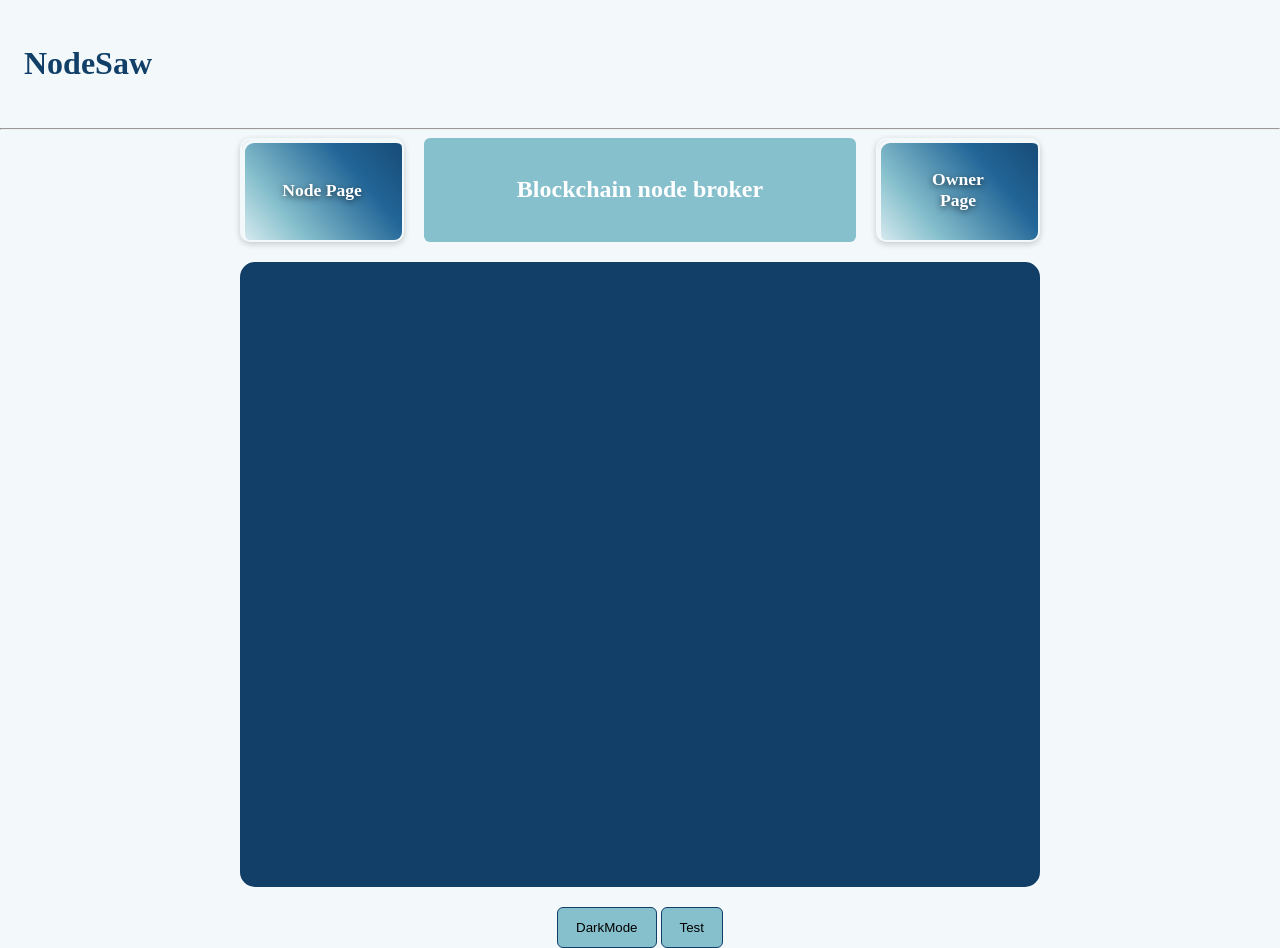
<file: index.html>
<!DOCTYPE html>
<html lang="en">
<head>
    <meta charset="UTF-8">
    <meta name="viewport" content="width=device-width, initial-scale=1.0">
    <title>NodeSaw</title>
    <link rel="stylesheet" href="styles.css">
</head>

<body>

    <header>
        <h1 class="title"> NodeSaw </h1>
    </header>
    <hr class="dotted-divider">
    <main>
        <div >
            <nav class="nav-buttons">
                <a class = "nav-button" href="node_page.html" >    
                    <img class= "logo" src="images/logo basic.png" alt="node page">
                    <span class="nav-button-label">Node Page</span>
                </a>

                <h2 class = "middle-text">Blockchain node broker</h2>

                <a href="owner_page.html" class = "nav-button"> 
                    <img class= "logo" src="images/logo basic.png" alt="node page">
                    <span class="nav-button-label">Owner Page</span>
                </a>
            </nav>
        </div>
        <div class="container">
            <div class="content"></div>
        </div>

        <div class="controls">
            <button id="DarkMode_Button">  DarkMode </button>
            <button id="TestButton">  Test </button>
        </div>
    </main>








    <script src="script.js"></script>
</body>
</html>
</file>
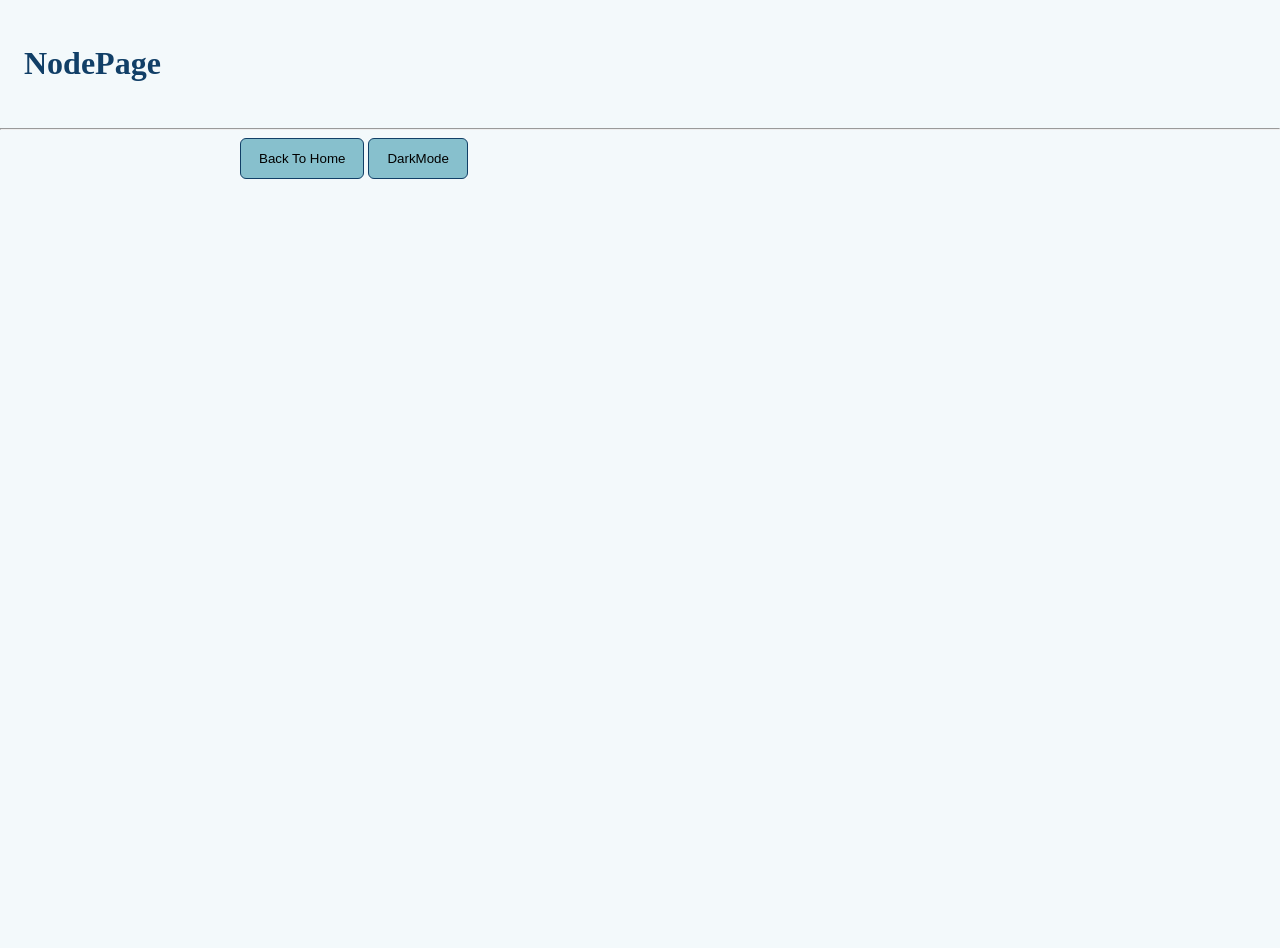
<file: node_page.html>
<!DOCTYPE html>
<html lang= "en">
<head>
    <meta charset = "UTF-8">
    <meta name="viewport" content="device-width, initial-scale=1.0">
    <title>NodePage</title>
    <link rel="stylesheet" href="styles.css">
</head>

<body>
    <h1 class="title">NodePage</h1>
    <hr class="dotted-divider">
    <main>
        <div class="buttons">
            <button>Back To Home</button>
            <button id="DarkMode_Button">  DarkMode </button>
        </div>
    </main>

    <script src="script.js"></script>
</body>
</html>
</file>
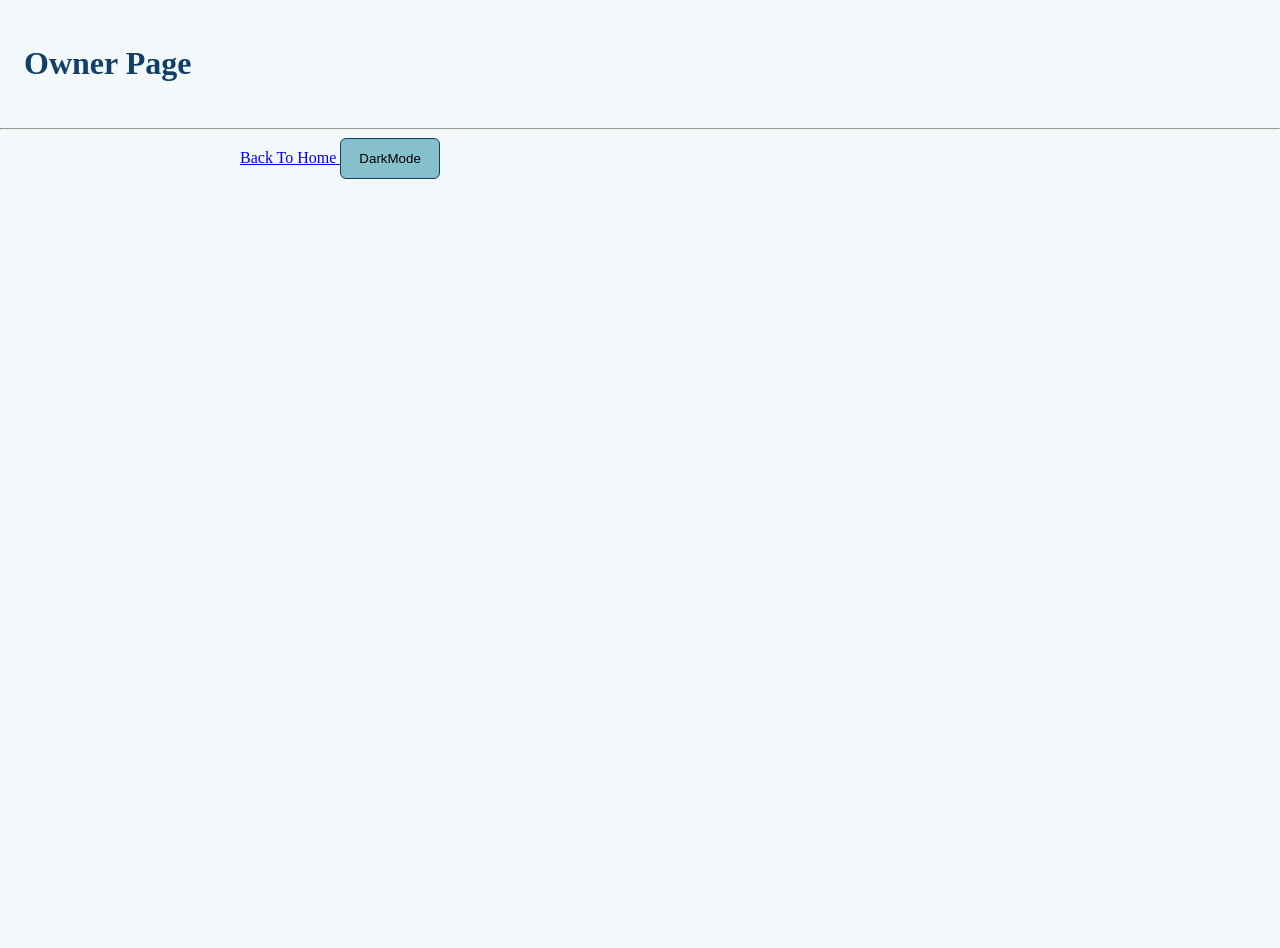
<file: owner_page.html>
<!DOCTYPE html>
<html lang= "en">
<head>
    <meta charset = "UTF-8">
    <meta name="viewport" content="device-width, initial-scale=1.0">
    <title>Owner Page</title>
    <link rel="stylesheet" href="styles.css">
</head>

<body>
    <h1 class="title">Owner Page</h1>
    <hr class="dotted-divider">
    <main>
        <div class="buttons">
            <a href="index.html" class = "button"> Back To Home </a>
            <button id="DarkMode_Button">  DarkMode </button>
        </div>
    </main>

    <script src="script.js"></script>
</body>
</html>
</file>
<file: styles.css>
:root{
    --background: #F3F9FB;
    --text: black;
    --primary: #87C0CD; 
    --highlight: #113F67;
    --neutral: #226597;
}

html, body{
    background-color: var(--background);
    color: var(--text);
    height: 100%;
    margin: 0;
}

.dark-mode{
    --background: black;
    --text: white;
    --primary: #60a5fa;
    --highlight:#87C0CD;
}

.title{
    display: flex;
    justify-self: center;
    align-items: center;

    padding: 24px;
    color: var(--highlight);
}

main{
    display: flex;
    flex-direction: column;
    justify-self: center;
    gap: 20px;

    width: min(90%,800px);
    margin: 0 auto;
    height: 90%;
}

h1{
    display: flex;
    justify-self: center;
}

h2{
    margin: 0;
    padding: 12px;
    text-align: center;
    
    background-color: var(--primary);
    border-radius: 6px;
}
.links{
    display: flex;
    flex-direction: column;
    gap: 10px;
    padding: 20px;

    background-color: white;
    border-radius: 6px;

    align-items: center;
}


.links a:hover{
    border-color: var(--highlight);
    border-radius: 5px;
}

.controls{
    align-self: center;
}

.container{
    display: flex;
    flex-grow: 1;
    flex-direction: row;
    align-items: center;
    justify-content: center;
    
    gap: 30px;
    padding: 20px;
    border: 3px;
    border-radius: 15px;
    
    background-color: var(--highlight);

}

.middle-text{
    flex:1;
    align-content: center;
    color:white;
}

.content{
    display: flex;
    flex-basis: 60%;
    flex-direction: row;
}

.logo{
    border-radius: 12px;
    border: 3px solid transparent;
    box-shadow: 0 4px 12px rgba(0,0,0,.2);
    transition: transform 0.6s ease;
    width: 150px;
    height:100px;
}

.logo.spin {
    transform: rotate(360deg);
}

.logo:hover{
    border-color:var(--highlight);
}

button {
    align-self: flex-start;

    padding: 12px 18px;
    background-color: var(--primary);
    border: 1px solid var(--highlight);
    border-radius: 6px;
    cursor: pointer;
}

.nav-buttons{
    display: flex;
    gap: 20px;
}

.nav-button {
    position: relative;
    display: inline-block;
    justify-content: space-evenly;

    width: 160px;
    height: 100px;
    overflow: hidden;
    text-decoration: none;

    border: 2px solid transparent;
    border-radius: 10px;
    box-shadow: 0 2px 6px rgba(0, 0, 0, 0.2);

}

.nav-button:hover {
    border-color: var(--highlight);
}

.logo {
    display: block;
    width: 100%;
    height: 100%;
    object-fit: cover;
}

.nav-button-label {
    position: absolute;
    top: 50%;
    left: 50%;
    transform: translate(-50%, -50%);
    color: white;
    font-weight: 700;
    font-size: 1.1rem;
    text-align: center;
    text-shadow: 0 2px 6px rgba(0, 0, 0, 0.6);
    pointer-events: none;
}
</file>
